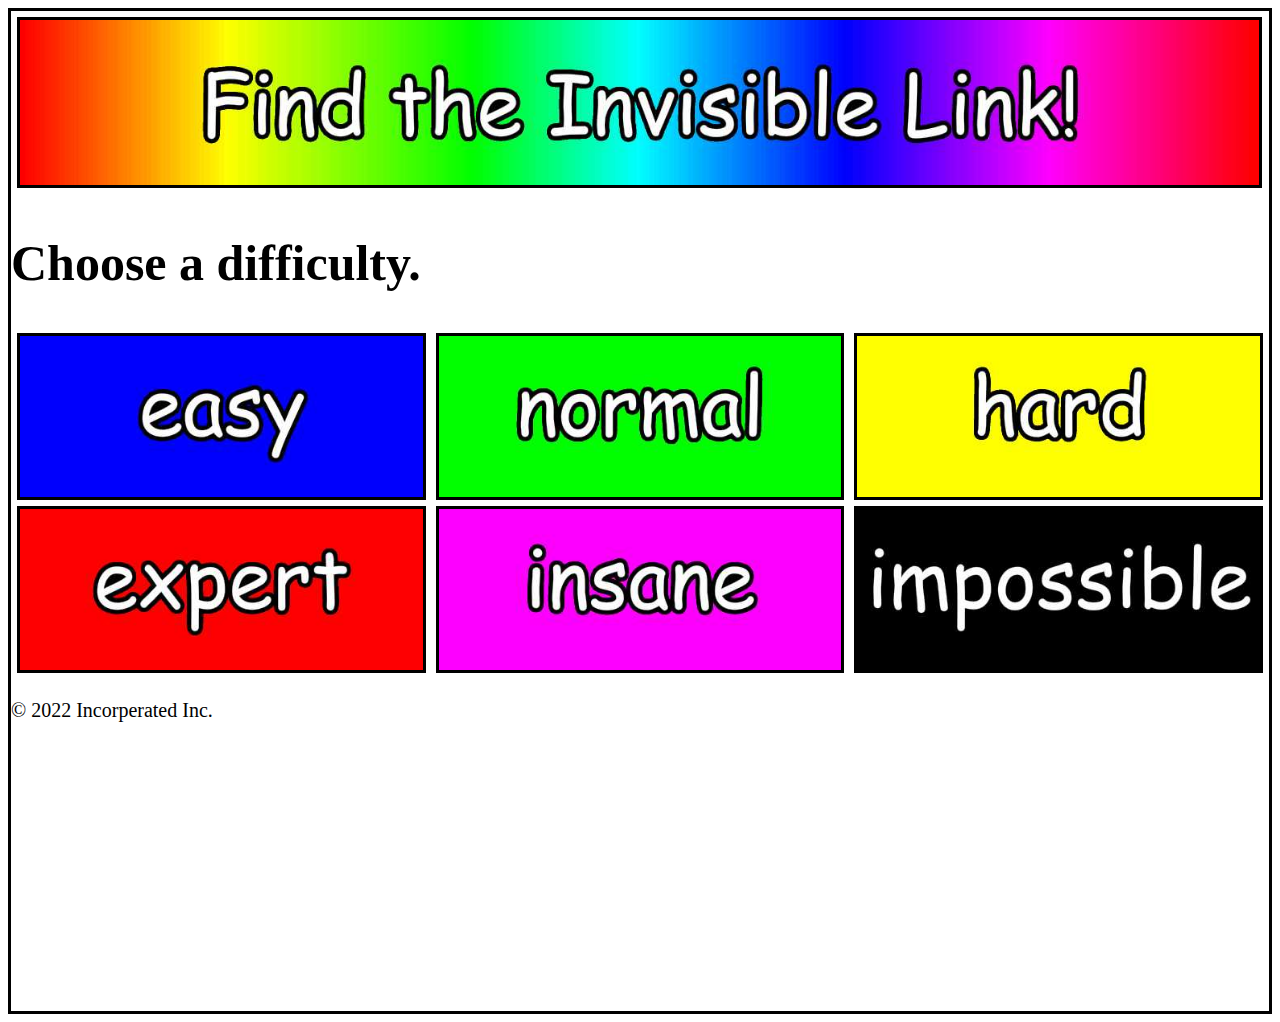
<file: index.html>
<!DOCTYPE html>
<html>
<head>
<link rel="stylesheet" href="style.css">
</head>
<body>
<div id="title">
<img id="titlebanner" src="title.jpg" alt="title">
<h2>Choose a difficulty.</h3>
<a href="easy.html"><img id="button" src="easy.jpg" alt="easy"></a>
<a href="normal.html"><img id="button" src="normal.jpg" alt="normal"></a>
<a href="hard.html"><img id="button" src="hard.jpg" alt="hard"></a>
<br>
<a href="expert.html"><img id="button" src="expert.jpg" alt="expert"></a>
<a href="insane.html"><img id="button" src="insane.jpg" alt="insane"></a>
<a href="impossible.html"><img id="button" src="impossible.jpg" alt="impossible"></a>
<br>
<p>&copy 2022 Incorperated Inc.</p>
</div>
</body>
</html>
</file>
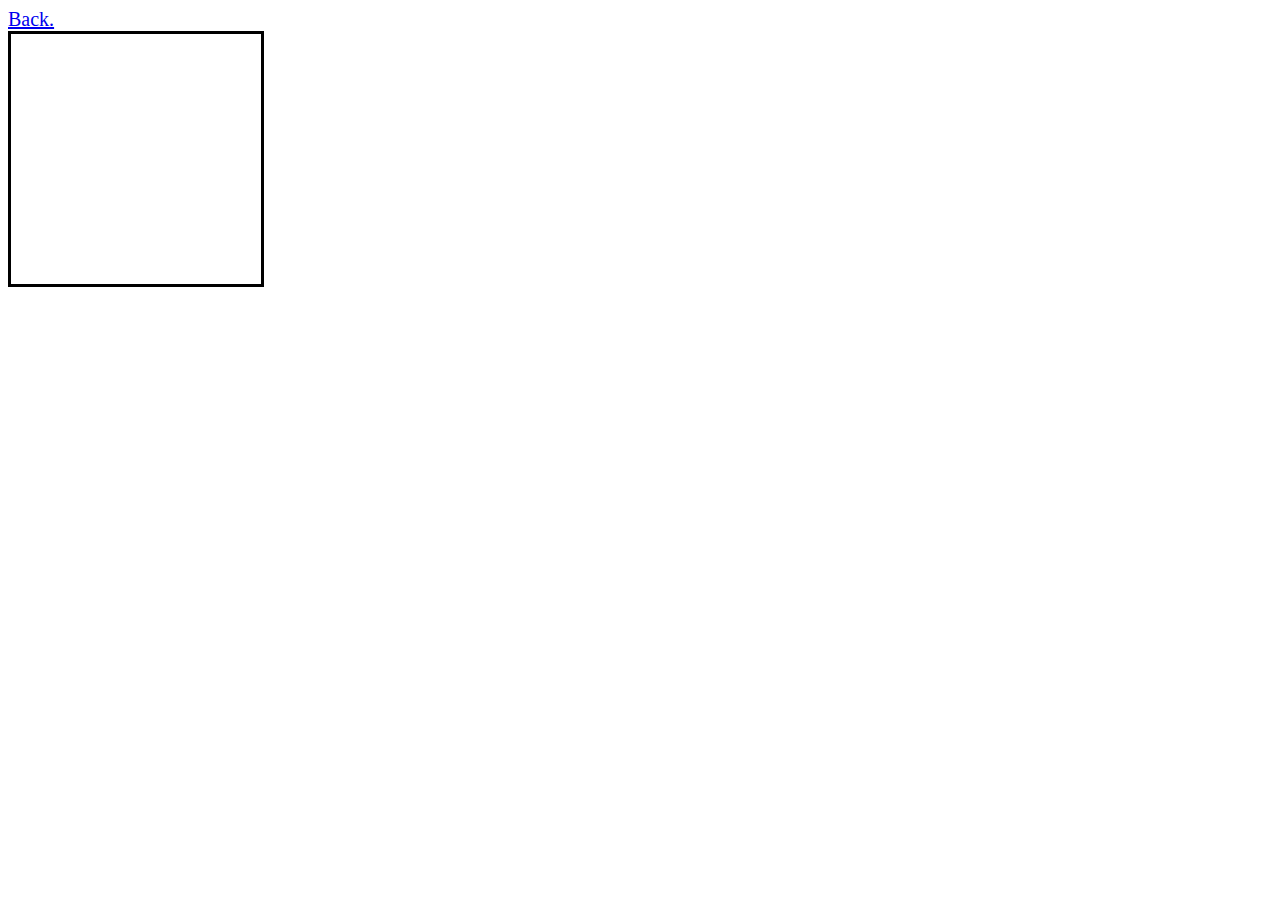
<file: easy.html>
<!DOCTYPE html>
<html>
<head>
<link rel="stylesheet" href="style.css">
</head>
<body>
<a id="back" href="title.html">Back.</a>
<div id="easydiv">
<a href="win.html"><p id="random">O</p></a>
</div>
<script>
document.getElementById("random").style.marginLeft= Math.floor((Math.random() * 250) +1)+"px";
document.getElementById("random").style.marginTop= Math.floor((Math.random() * 250) +1)+"px";
</script>
</body>
</html>
</file>
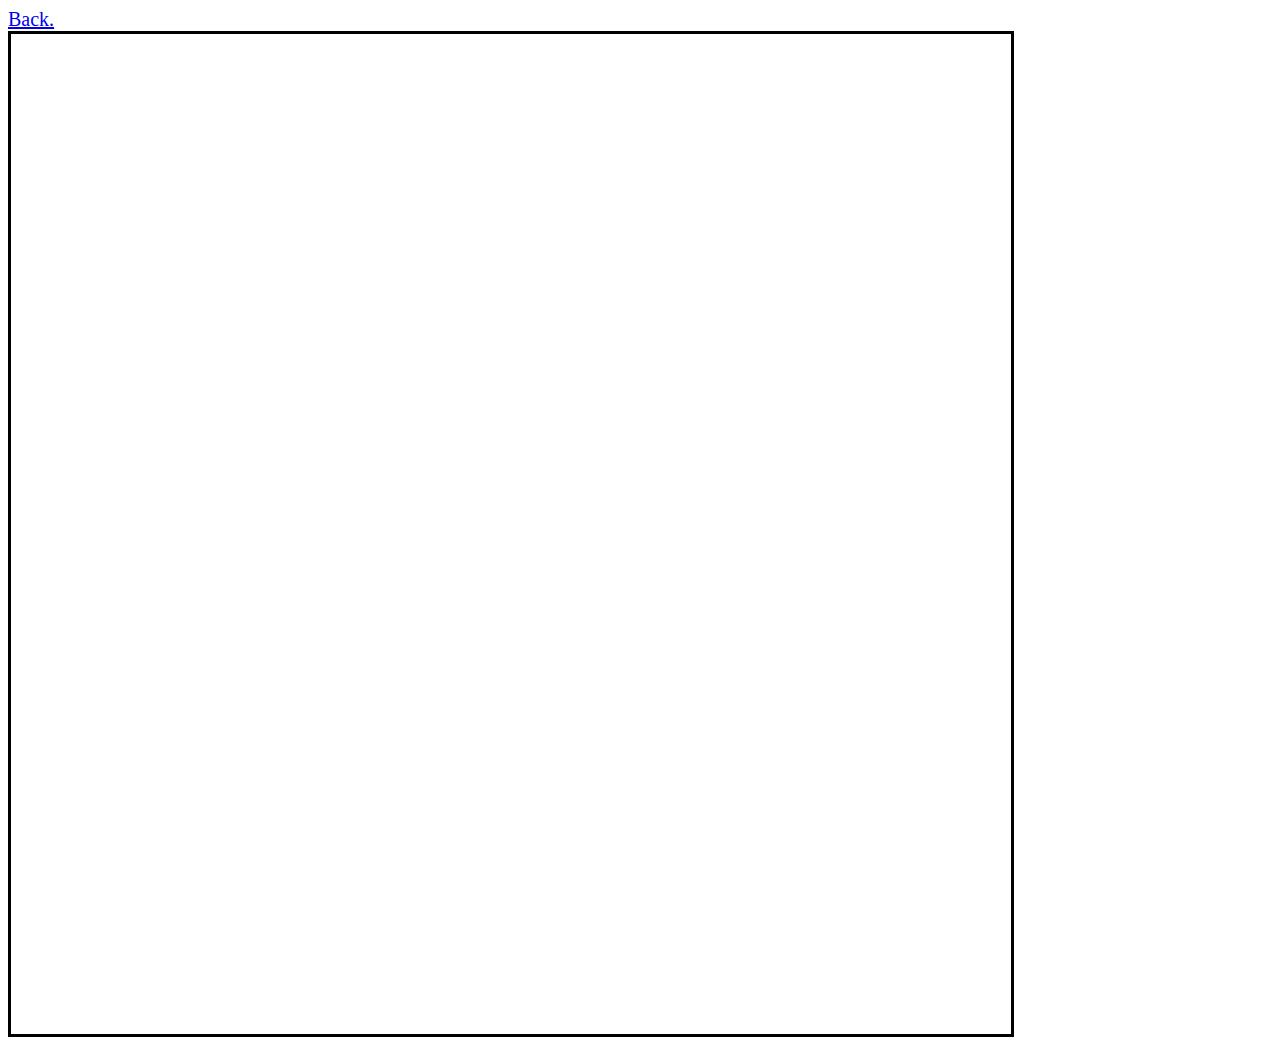
<file: expert.html>
<!DOCTYPE html>
<html>
<head>
<link rel="stylesheet" href="style.css">
</head>
<body>
<a id="back" href="title.html">Back.</a>
<div id="expertdiv">
<a href="win.html"><p id="random">O</p></a>
</div>
<script>
document.getElementById("random").style.marginLeft= Math.floor((Math.random() * 1000) +1)+"px";
document.getElementById("random").style.marginTop= Math.floor((Math.random() * 1000) +1)+"px";
</script>
</body>
</html>
</file>
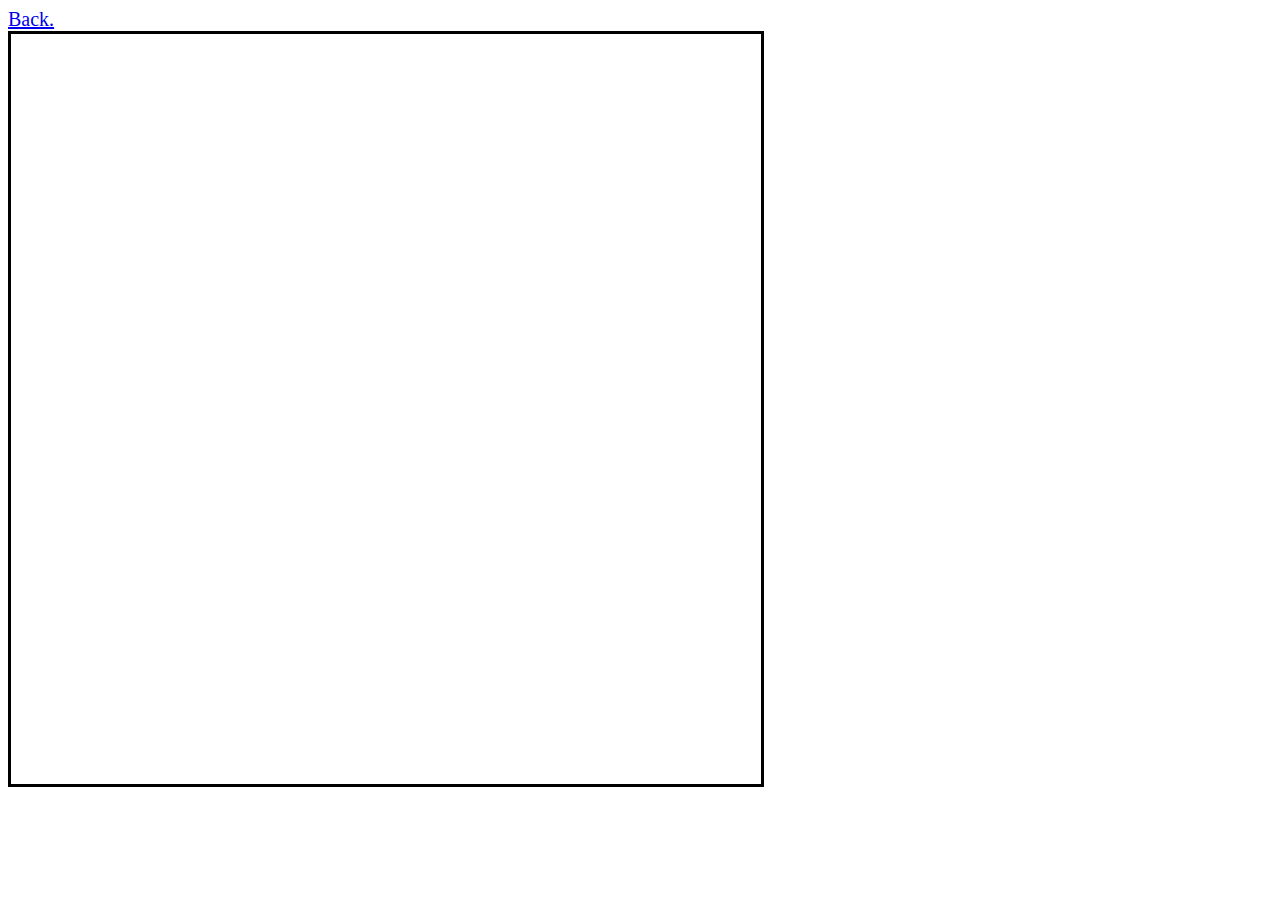
<file: hard.html>
<!DOCTYPE html>
<html>
<head>
<link rel="stylesheet" href="style.css">
</head>
<body>
<a id="back" href="title.html">Back.</a>
<div id="harddiv">
<a href="win.html"><p id="random">O</p></a>
</div>
<script>
document.getElementById("random").style.marginLeft= Math.floor((Math.random() * 750) +1)+"px";
document.getElementById("random").style.marginTop= Math.floor((Math.random() * 750) +1)+"px";
</script>
</body>
</html>
</file>
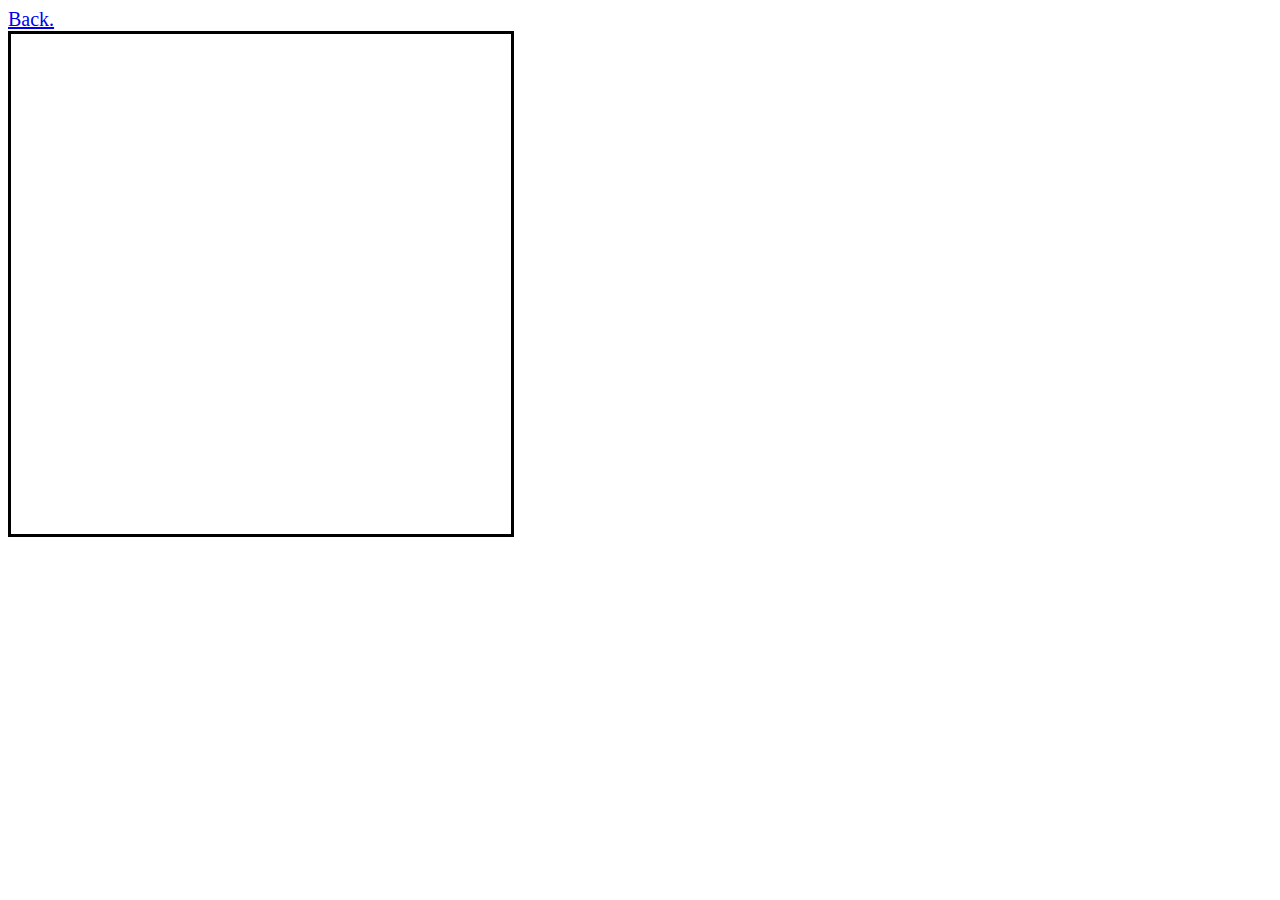
<file: normal.html>
<!DOCTYPE html>
<html>
<head>
<link rel="stylesheet" href="style.css">
</head>
<body>
<a id="back" href="title.html">Back.</a>
<div id="normaldiv">
<a href="win.html"><p id="random">O</p></a>
</div>
<script>
document.getElementById("random").style.marginLeft= Math.floor((Math.random() * 500) +1)+"px";
document.getElementById("random").style.marginTop= Math.floor((Math.random() * 500) +1)+"px";
</script>
</body>
</html>
</file>
<file: style.css>
#random{
	font-size:30px;
	opacity:0%;
}
#easydiv{
	width:250px;
	height:250px;
	border-style:solid;
}
#normaldiv{
	width:500px;
	height:500px;
	border-style:solid;
}
#harddiv{
	width:750px;
	height:750px;
	border-style:solid;
}
#expertdiv{
	width:1000px;
	height:1000px;
	border-style:solid;
}
#insanediv{
	width:10000px;
	height:10000px;
	border-style:solid;
}
#impossiblediv{
	width:1000000px;
	height:1000000px;
	border-style:solid;
}
#title{
	border-style:solid;
	height:1000px;
}
h1{
	font-size:120px
}
#title h2{
	font-size:50px;
}
#title a{
	font-size:25px;
}
#button {
	width:32%;
	border-style:solid;
	border-color:black;
	margin-left:6px;
}
#back{
	font-size:20px;
}
#backtotitle{
	font-size:30px;
}
#titlebanner{
	width:98.5%;
	border-style:solid;
	border-color:black;
	margin-left:6px;
	margin-top:6px;
}
p{
	font-size:20px;
}
#first{
	font-size:100px;
}
</file>
